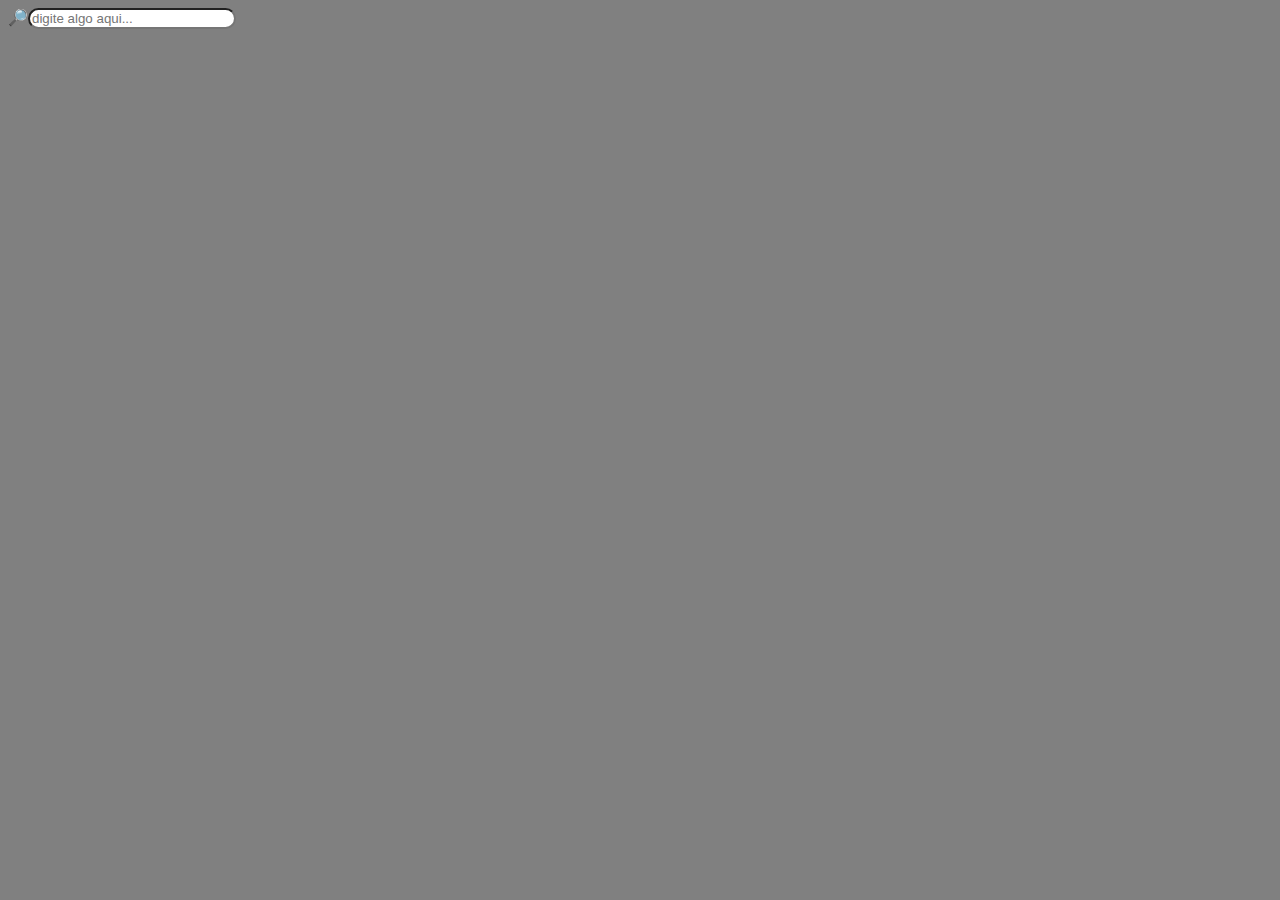
<file: exercicios/ex01/index.html>
<!DOCTYPE html>
<html lang="pt-br">
<head>
    <meta charset="UTF-8">
    <meta name="viewport" content="width=device-width, initial-scale=1.0">
    <link rel="stylesheet" href="style.css">
    <script src="script.js"></script>
    <title>Document</title>
</head>
<body>
    <div id="search-container">
        <div id="search-logo" onclick="clicar()">&#128270</div>
        <div>
            <input type="text" placeholder="digite algo aqui..." id="search-bar">
        </div>
    </div>
</body>
</html>
</file>
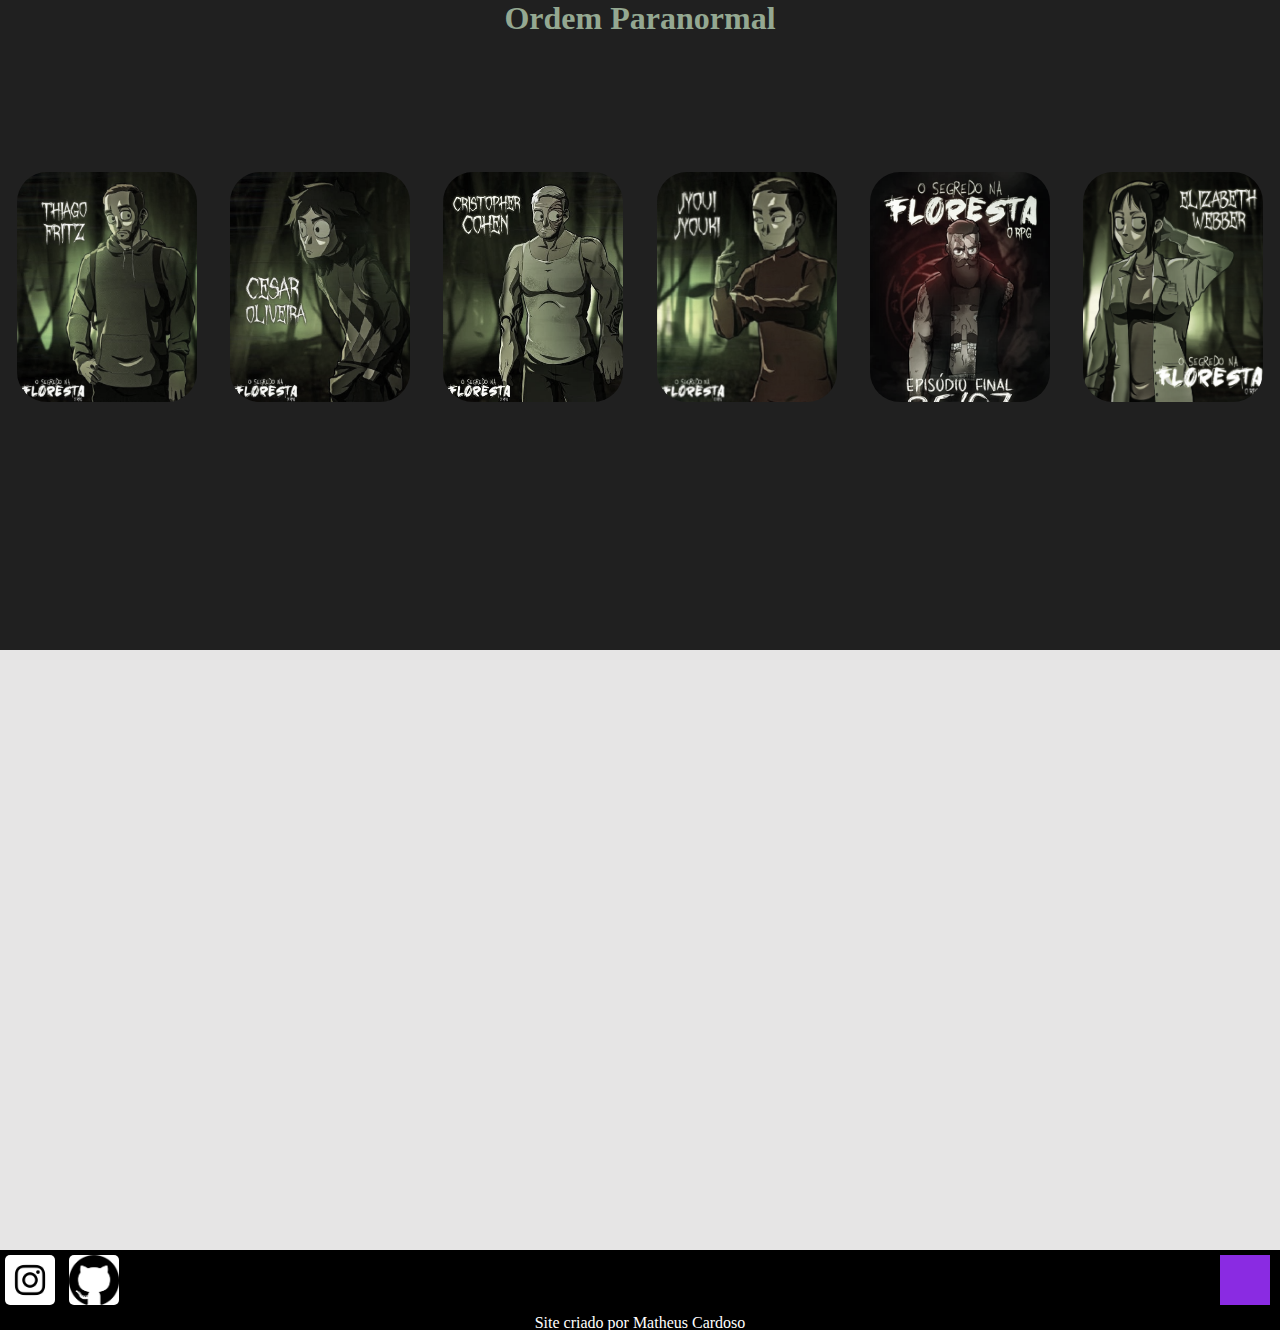
<file: exercicios/ex03/index.html>
<!DOCTYPE html>
<html lang="pt-br">
<head>
    <meta charset="UTF-8">
    <meta name="viewport" content="width=device-width, initial-scale=1.0">
    <link rel="stylesheet" href="style.css">
    <title>Equipe-E</title>
</head>
<body>
    <header>
        <h1>Ordem Paranormal</h1>
        <section class="sec-img">
            <div class="img-inicio" id="thiago"></div>
            <div class="img-inicio" id="cesar"></div>
            <div class="img-inicio" id="chris"></div>
            <div class="img-inicio" id="joui"></div>
            <div class="img-inicio" id="arthur"></div>
            <div class="img-inicio" id="liz"></div>
        </section>
    </header>
    <section id="main-menu">

    </section>
    <footer>
        <section class="social">
            <a href="https://www.instagram.com/cardozyz/" target="_blank"><div class="img-social" id="instagram"></div></a>
            <a href="https://github.com/Cardos02" target="_blank"><div class="img-social" id="github"></div></a>
            <div id="logo"></div>
        </section>
        <section>
            <p>Site criado por Matheus Cardoso</p>
        </section>
    </footer>
</body>
</html>
</file>
<file: exercicios/ex01/style.css>
@charset "UTF-8";

body{
    background: gray;
}

#search-container{
    display: flex;
}

#search-logo:hover{
    background-color: rgba(255, 255, 255, 0.285);
    border-radius: 10px;
}

#search-bar{
    width: 200px;
    
}

input{
    border-radius: 50px;
}

div#al{
    width: 200px;
    height: 200px;
    background-color: green;
}
</file>
<file: exercicios/ex03/style.css>
@charset "UTF-8";

*{
    margin: 0px;
    padding: 0px;
}
header{
    height: 650px;
    background-color: rgb(32, 32, 32);
}

h1{
    text-align: center;
    color: rgb(148, 168, 145);
}

.sec-img{
    display: flex;
    justify-content: space-around;
    height: 500px;
    align-items: center;
}

.img-inicio{
    width: 180px;
    height: 230px;
    background-color: purple;
    border-radius: 30px;
    background-size: cover;
    filter: grayscale(70%);
}

#thiago{
    background-image: url(imagens/Thiago\ Fritz.jpg);
}

#thiago:hover{
    width: 200px;
    height: 250px;
    filter: grayscale(0%); 
    transition: 0.5s;  
}

#liz{
    background-image: url(imagens/Elizabeth\ Webber.webp);
}
#liz:hover{
    width: 200px;
    height: 250px;
    filter: grayscale(0%); 
    transition: 0.5s;  
}

#cesar{
    background-image: url(imagens/Cesar\ Cohen.jpg);
}
#cesar:hover{
    width: 200px;
    height: 250px;
    filter: grayscale(0%); 
    transition: 0.5s;  
}

#chris{
    background-image: url(imagens/Chrisopher\ Cohen.jpg);
}
#chris:hover{
    width: 200px;
    height: 250px;
    filter: grayscale(0%); 
    transition: 0.5s;  
}

#joui{
    background-image: url(imagens/Joui\ Jouki.jpg);
}
#joui:hover{
    width: 200px;
    height: 250px;
    filter: grayscale(0%); 
    transition: 0.5s;  
}

#arthur{
    background-image: url(imagens/Arthur\ Cervero.webp);
    background-size: cover;
}
#arthur:hover{
    width: 200px;
    height: 250px;
    filter: grayscale(0%); 
    transition: 0.5s;  
}

#main-menu{
    background-color: rgb(230, 229, 229);
    height: 600px;
}

footer{
    height: 80px;
    background-color: black;
    color: white;
}

.social{
    display: inline-block;
    gap: 10px;
}

.img-social{
    display: inline-block;
    width: 50px;
    height: 50px;
    background-color: white;
    margin: 5px;
    border-radius: 5px;
}

.img-social:hover{
    width: 55px;
    height: 55px;
    transition: 0.2s;
}

#instagram{
    background-image: url(imagens/instagram_logo_icon_181283.webp);
    background-size: cover;
}

#github{
    background-image: url(imagens/download.png);
    background-size: cover;
}

#logo{
    display: inline-block;
    position: absolute;
    right: 5px;

    width: 50px;
    height: 50px;
    background-color: blueviolet;
    margin: 5px;  
}

p{
    text-align: center;
}
</file>
